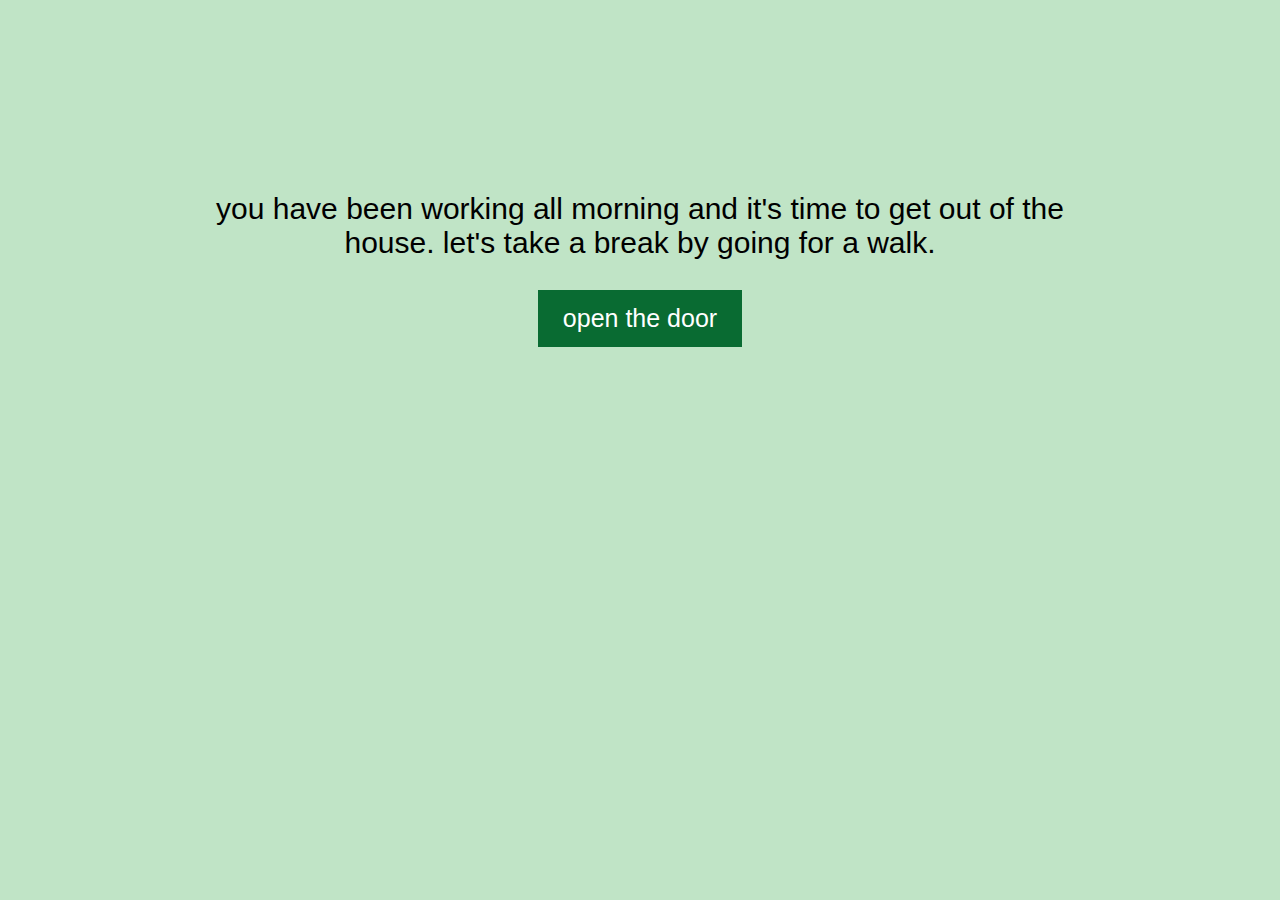
<file: index.html>
<!DOCTYPE html>
<html lang="en">
<head>
    <meta charset="UTF-8">
    <meta http-equiv="X-UA-Compatible" content="IE=edge">
    <meta name="viewport" content="width=device-width, initial-scale=1.0">
    <title>home page</title>
    <link rel="stylesheet" href="style.css">
</head>
<body>
    <p id="text" /*onclick="changeText()"*/>you have been working all morning and it's time to get out of the house.
     let's take a break by going for a walk.</p>
    
     <a href="pages/opendoor.html" id="link">open the door</a>
    
</body>
</html>

<script>

    console.log("Welcome to my website!");

    /*function changeText(){
        newText="open the door";
        document.getElementById("text").innerHTML=newText;
    };

    function showMessage(message2Print){
    console.log(message2Print)
    }; 

    console.log(window.document.all)

    console.log(window.document.p)*/

    pValue=document.getElementById("text").innerHTML
    console.log(pValue)

    aValue=document.getElementById("link").innerHTML
    console.log(aValue)

    </script>
</file>
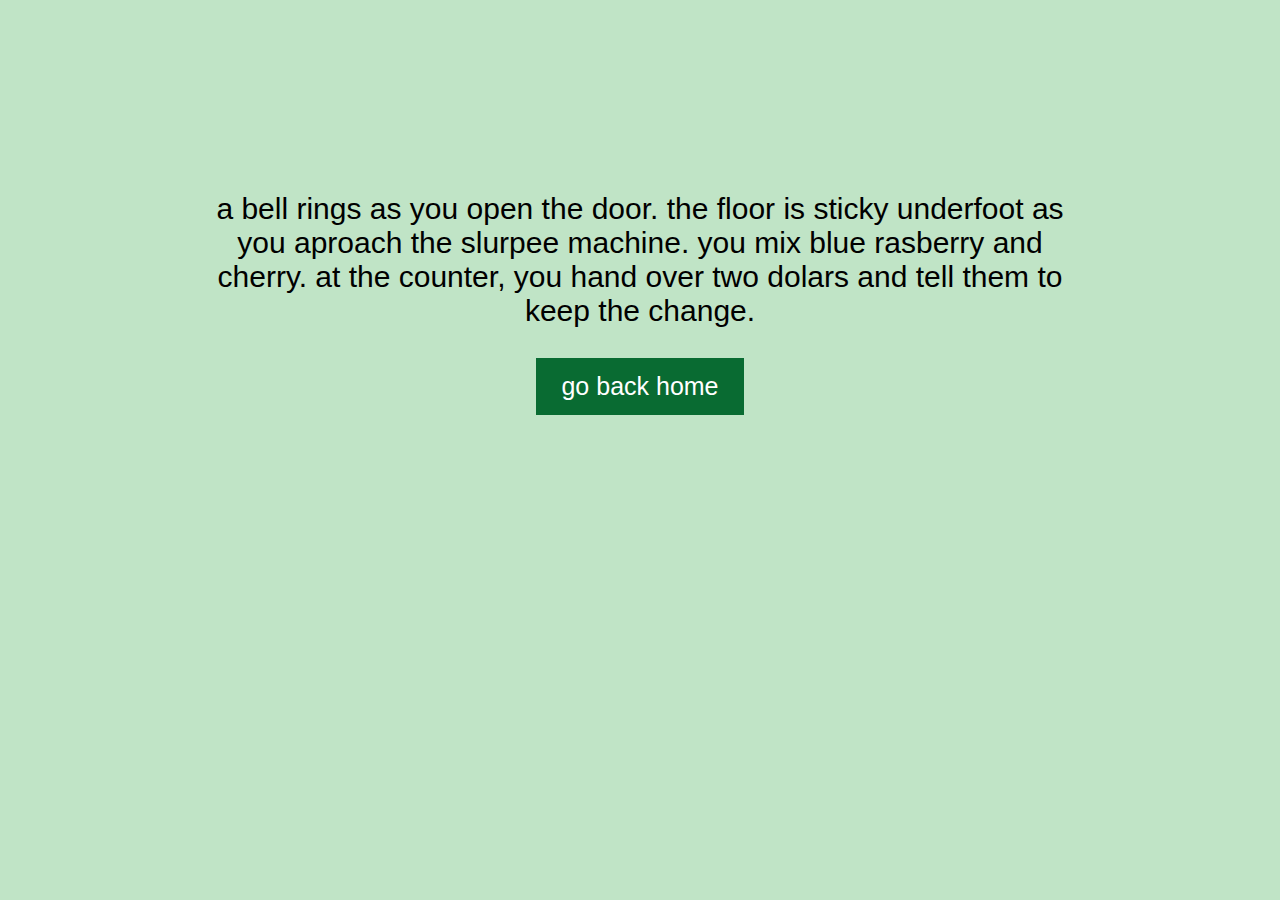
<file: pages/7-11.html>
<!DOCTYPE html>
<html lang="en">
<head>
    <meta charset="UTF-8">
    <meta http-equiv="X-UA-Compatible" content="IE=edge">
    <meta name="viewport" content="width=device-width, initial-scale=1.0">
    <title>7-11</title>
    <link rel="stylesheet" href="../style.css">
</head>
<body>
    <p id="text">a bell rings as you open the door. the floor is sticky underfoot as you aproach the slurpee machine.
    you mix blue rasberry and cherry. 
    at the counter, you hand over two dolars and tell them to keep the change.</p>

    <a href="backinside.html" id="link">go back home</a>
    
</body>
</html>

<script>
    pValue=document.getElementById("text").innerHTML
        console.log(pValue)
        
    aValue=document.getElementById("link").innerHTML
        console.log(aValue)
    
</script>
</file>
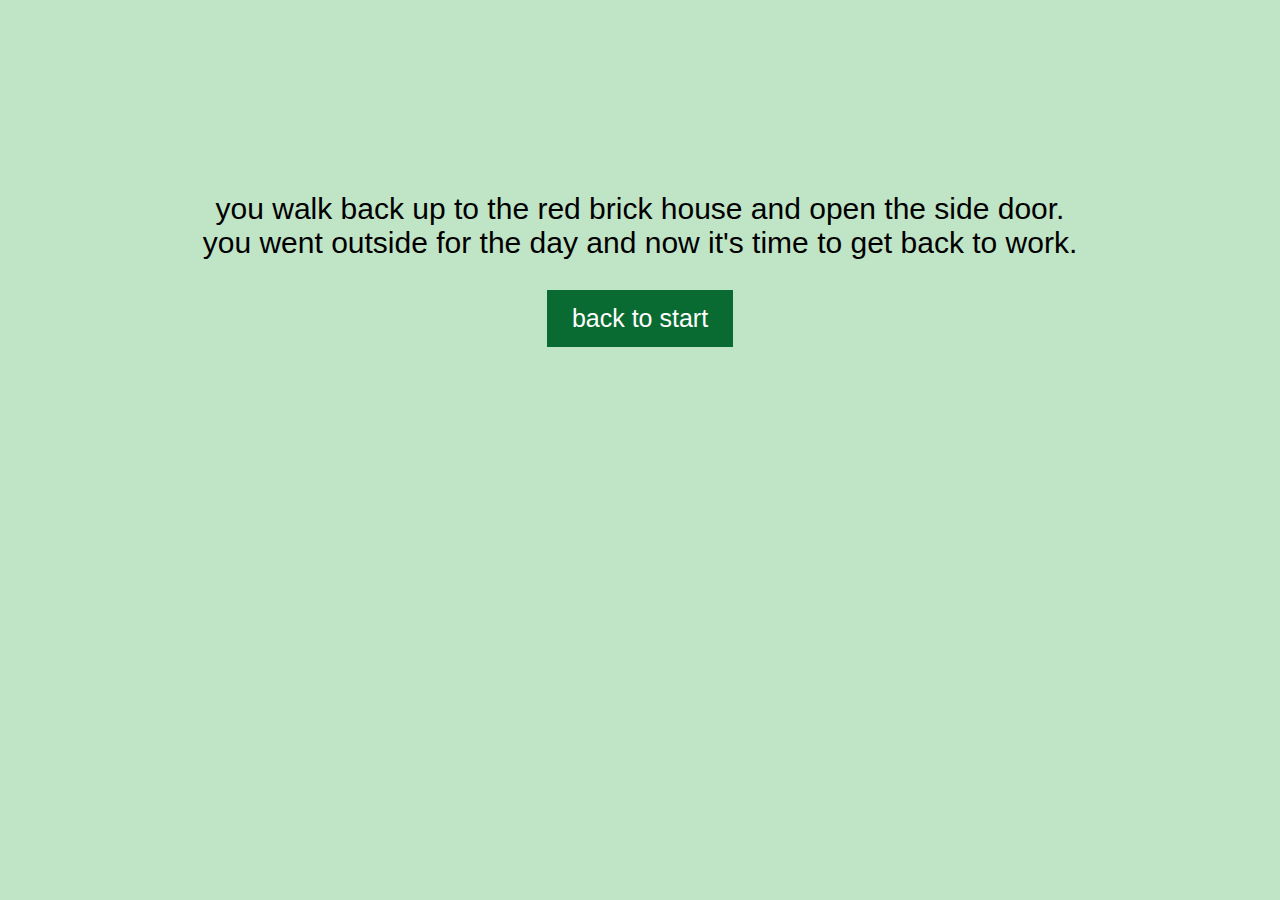
<file: pages/backinside.html>
<!DOCTYPE html>
<html lang="en">
<head>
    <meta charset="UTF-8">
    <meta http-equiv="X-UA-Compatible" content="IE=edge">
    <meta name="viewport" content="width=device-width, initial-scale=1.0">
    <title>you went back inside.</title>
    <link rel="stylesheet" href="../style.css">
</head>
<body>
    <p id="text">you walk back up to the red brick house and open the side door. 
    you went outside for the day and now it's time to get back to work.</p>

    <a href="../index.html" id="link">back to start</a>
    
</body>
</html>

<script>
pValue=document.getElementById("text").innerHTML
    console.log(pValue)
    
aValue=document.getElementById("link").innerHTML
    console.log(aValue)

</script>
</file>
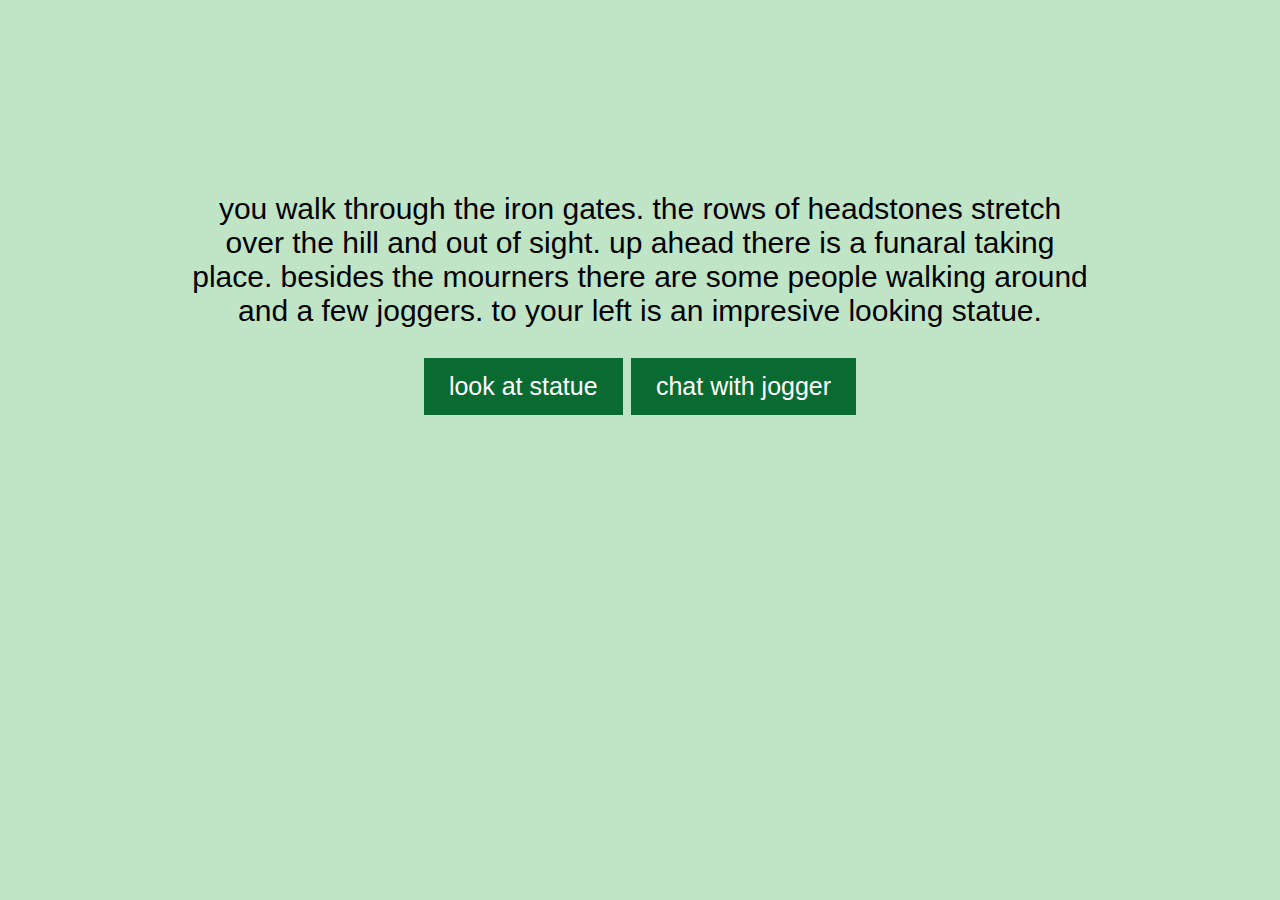
<file: pages/cemetery.html>
<!DOCTYPE html>
<html lang="en">
<head>
    <meta charset="UTF-8">
    <meta http-equiv="X-UA-Compatible" content="IE=edge">
    <meta name="viewport" content="width=device-width, initial-scale=1.0">
    <title>cemetery</title>
    <link rel="stylesheet" href="../style.css">
</head>
<body>
    <p id="text">you walk through the iron gates. the rows of headstones stretch over the hill and out of sight. 
    up ahead there is a funaral taking place. 
    besides the mourners there are some people walking around and a few joggers.
    to your left is an impresive looking statue.</p>

    <a href="statue.html" id="link">look at statue</a>
    <a href="jogger.html" id="linkb">chat with jogger</a>
    
</body>
</html>

<script>
    pValue=document.getElementById("text").innerHTML
        console.log(pValue)
        
    aValue=document.getElementById("link").innerHTML
        console.log(aValue)
    
    bValue=document.getElementById("linkb").innerHTML
        console.log(bValue)
</script>
</file>
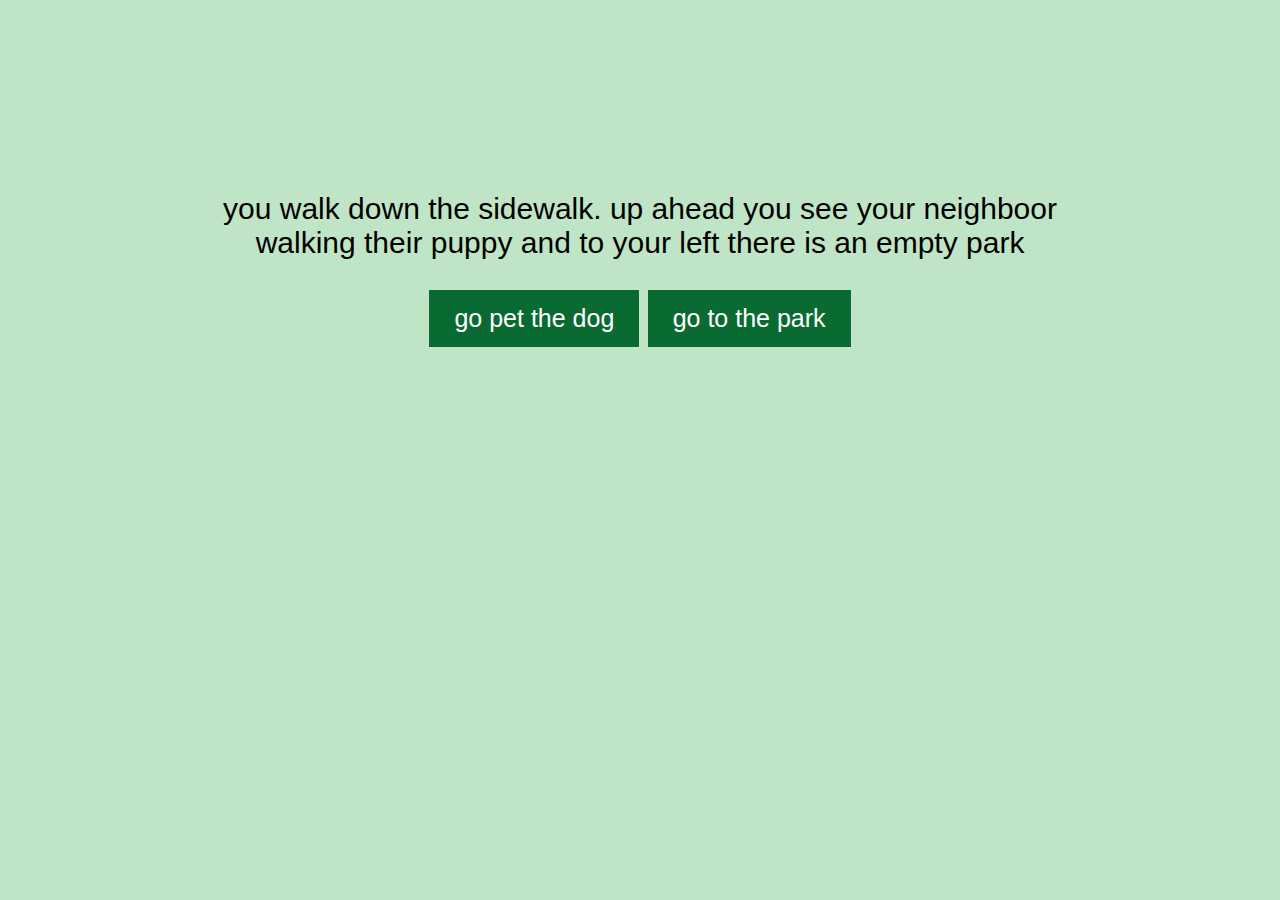
<file: pages/goeast.html>
<!DOCTYPE html>
<html lang="en">
<head>
    <meta charset="UTF-8">
    <meta http-equiv="X-UA-Compatible" content="IE=edge">
    <meta name="viewport" content="width=device-width, initial-scale=1.0">
    <title>heading east</title>
    <link rel="stylesheet" href="../style.css">
</head>
<body>
    <p id="text">you walk down the sidewalk. up ahead you see your neighboor 
    walking their puppy and to your left there is an empty park</p>

    <a href="petdog.html" id="link">go pet the dog</a>
    <a href="gotopark.html" id="linkb">go to the park</a>
    
    
</body>
</html>

<script>
    pValue=document.getElementById("text").innerHTML
        console.log(pValue)
        
    aValue=document.getElementById("link").innerHTML
        console.log(aValue)

    bValue=document.getElementById("linkb").innerHTML
        console.log(bValue)
    
    </script>
</file>
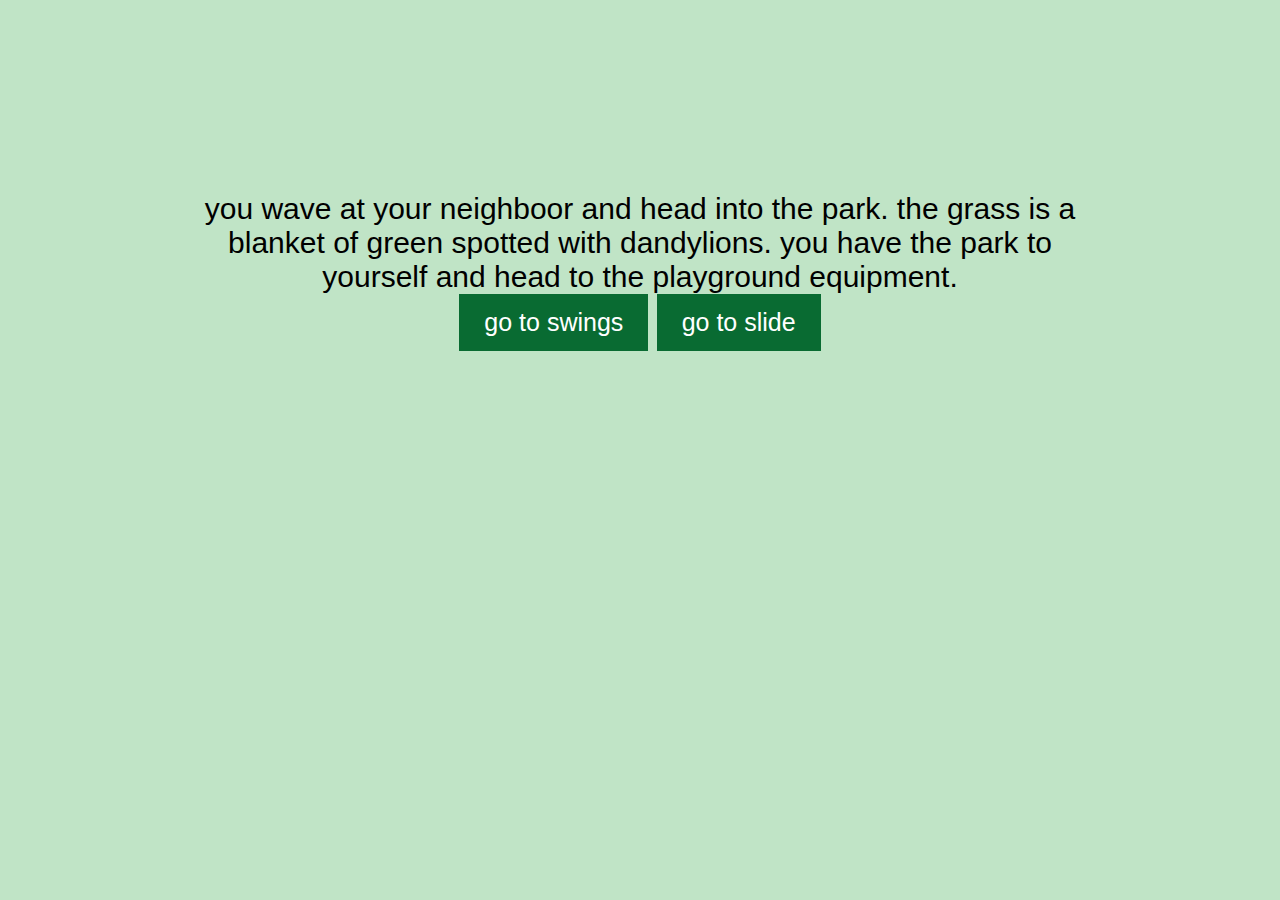
<file: pages/gotopark.html>
<!DOCTYPE html>
<html lang="en">
<head>
    <meta charset="UTF-8">
    <meta http-equiv="X-UA-Compatible" content="IE=edge">
    <meta name="viewport" content="width=device-width, initial-scale=1.0">
    <title>go to the park</title>
    <link rel="stylesheet" href="../style.css">
</head>
<body>
    <p id="text">you wave at your neighboor and head into the park. 
    the grass is a blanket of green spotted with dandylions.
    you have the park to yourself and head to the playground equipment.

    </br>
    
    <a href="swings.html" id="link">go to swings</a>
    <a href="slide.html" id="linkb">go to slide</a>

    </p>
</body>
</html>

<script>
    pValue=document.getElementById("text").innerHTML
        console.log(pValue)
        
    aValue=document.getElementById("link").innerHTML
        console.log(aValue)

    bValue=document.getElementById("linkb").innerHTML
        console.log(bValue)
    
    </script>
</file>
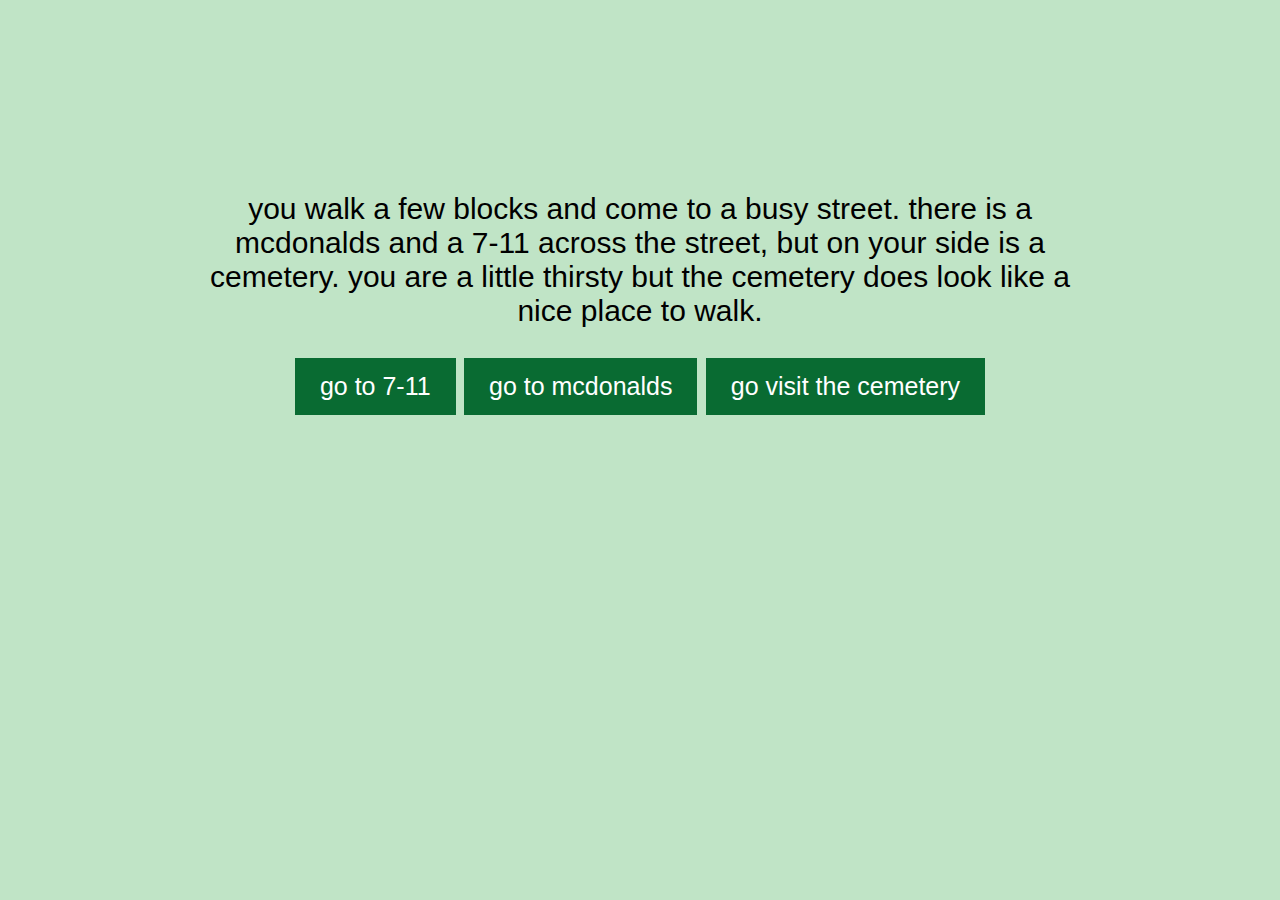
<file: pages/gowest.html>
<!DOCTYPE html>
<html lang="en">
<head>
    <meta charset="UTF-8">
    <meta http-equiv="X-UA-Compatible" content="IE=edge">
    <meta name="viewport" content="width=device-width, initial-scale=1.0">
    <title>heading west</title>
    <link rel="stylesheet" href="../style.css">
</head>
<body>
    <p id="text">you walk a few blocks and come to a busy street. there is a mcdonalds and a 7-11 across the street, but on your side is a cemetery. 
    you are a little thirsty but the cemetery does look like a nice place to walk. </p>

    <a href="7-11.html" id="link">go to 7-11</a>
    <a href="mcdonalds.html" id="linkb">go to mcdonalds</a>
    <a href="cemetery.html" id="linkc">go visit the cemetery</a>
    
</body>
</html>

<script>
    pValue=document.getElementById("text").innerHTML
        console.log(pValue)
        
    aValue=document.getElementById("link").innerHTML
        console.log(aValue)

    bValue=document.getElementById("linkb").innerHTML
        console.log(bValue)

    cValue=document.getElementById("linkc").innerHTML
        console.log(cValue)
    
    </script>
</file>
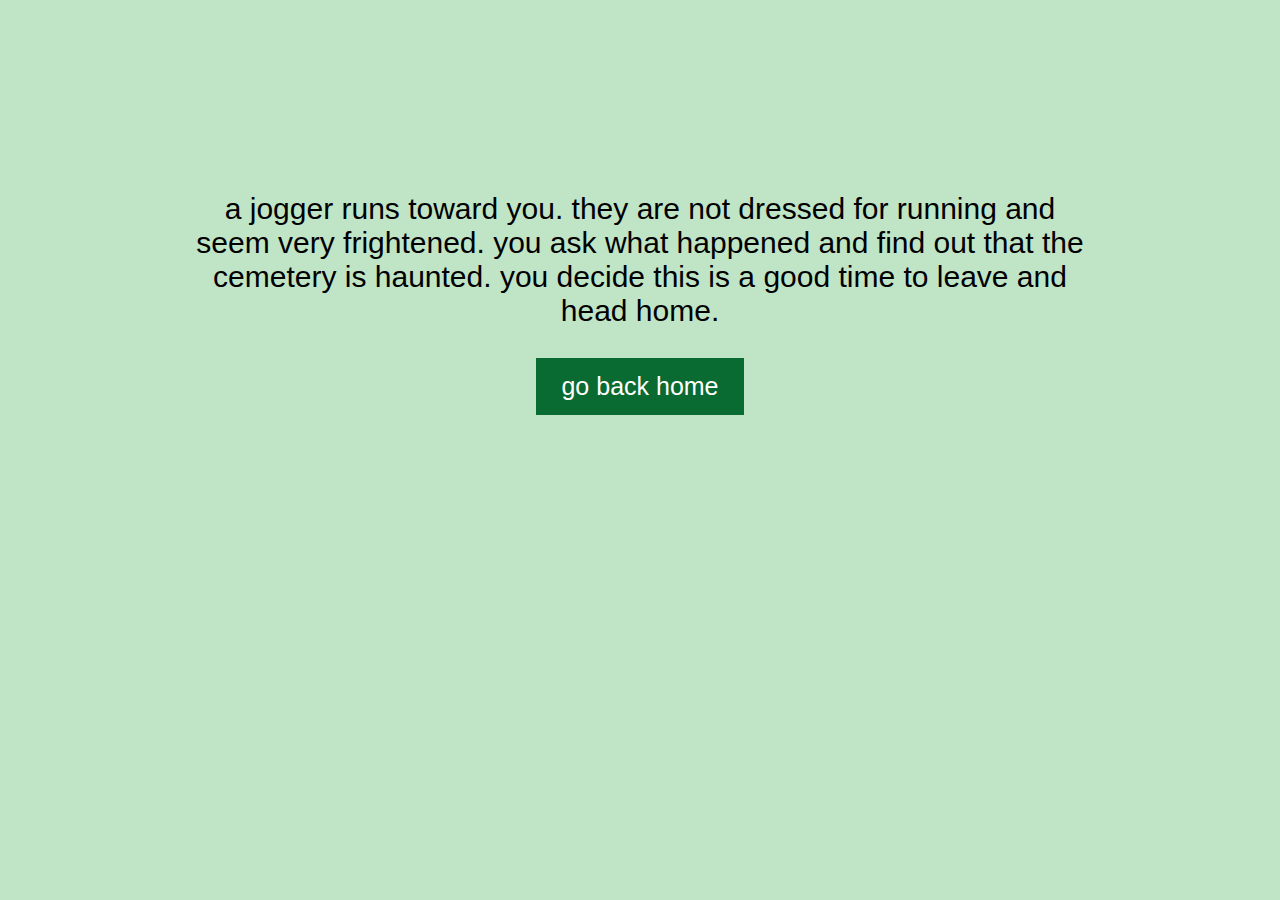
<file: pages/jogger.html>
<!DOCTYPE html>
<html lang="en">
<head>
    <meta charset="UTF-8">
    <meta http-equiv="X-UA-Compatible" content="IE=edge">
    <meta name="viewport" content="width=device-width, initial-scale=1.0">
    <title>chat with jogger</title>
    <link rel="stylesheet" href="../style.css">
</head>
<body>
    <p id="text">a jogger runs toward you. they are not dressed for running and seem very frightened. 
    you ask what happened and find out that the cemetery is haunted. 
    you decide this is a good time to leave and head home.</p>

    <a href="backinside.html" id="link">go back home</a>
    
</body>
</html>

<script>
    pValue=document.getElementById("text").innerHTML
        console.log(pValue)
        
    aValue=document.getElementById("link").innerHTML
        console.log(aValue)
    
    </script>
</file>
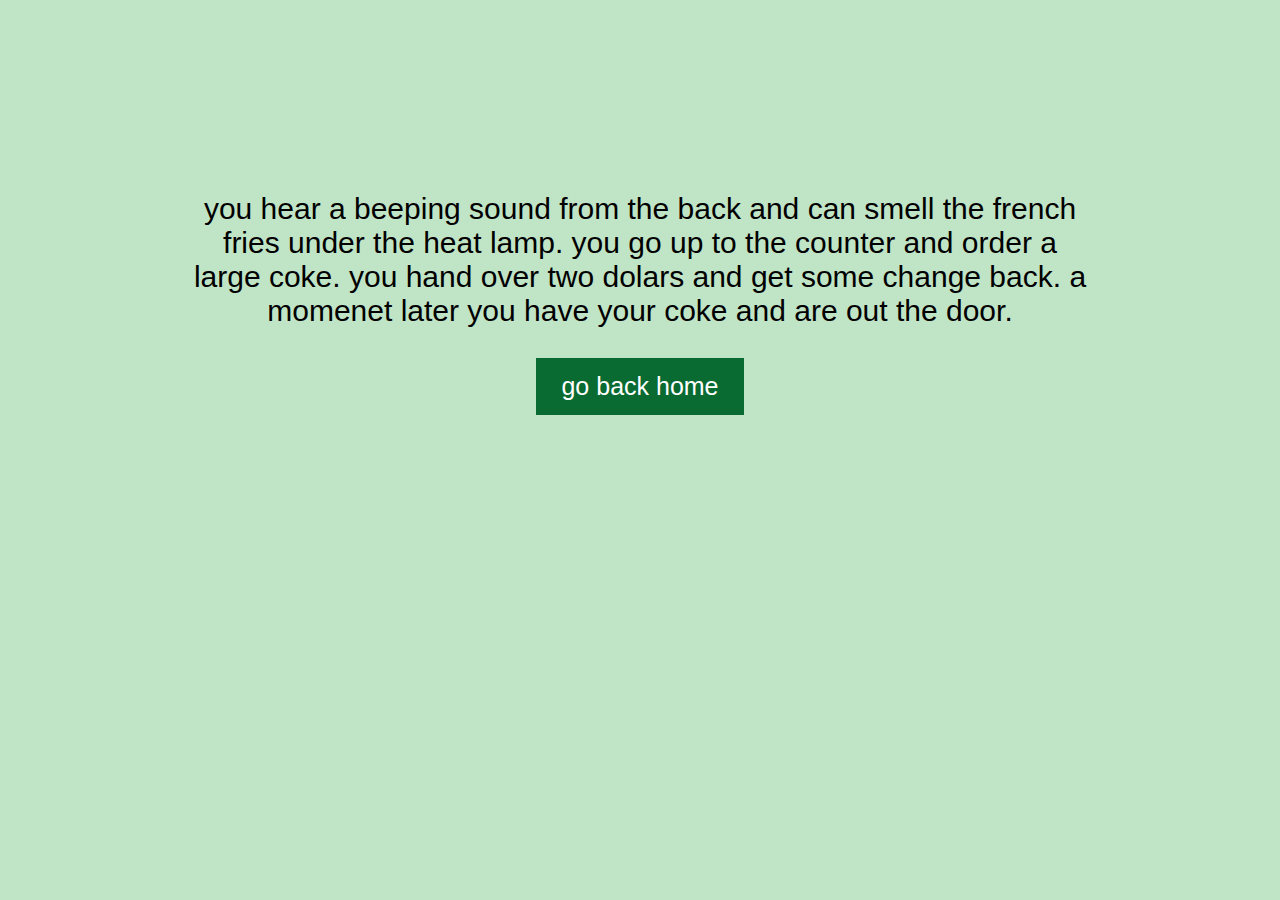
<file: pages/mcdonalds.html>
<!DOCTYPE html>
<html lang="en">
<head>
    <meta charset="UTF-8">
    <meta http-equiv="X-UA-Compatible" content="IE=edge">
    <meta name="viewport" content="width=device-width, initial-scale=1.0">
    <title>mcdonalds</title>
    <link rel="stylesheet" href="../style.css">
</head>
<body>
    <p id="text">you hear a beeping sound from the back and can smell the french fries under the heat lamp. 
    you go up to the counter and order a large coke. you hand over two dolars and get some change back. 
    a momenet later you have your coke and are out the door.</p>

    <a href="backinside.html" id="link">go back home</a>
    
</body>
</html>

<script>
    pValue=document.getElementById("text").innerHTML
        console.log(pValue)
        
    aValue=document.getElementById("link").innerHTML
        console.log(aValue)
    
 </script>
</file>
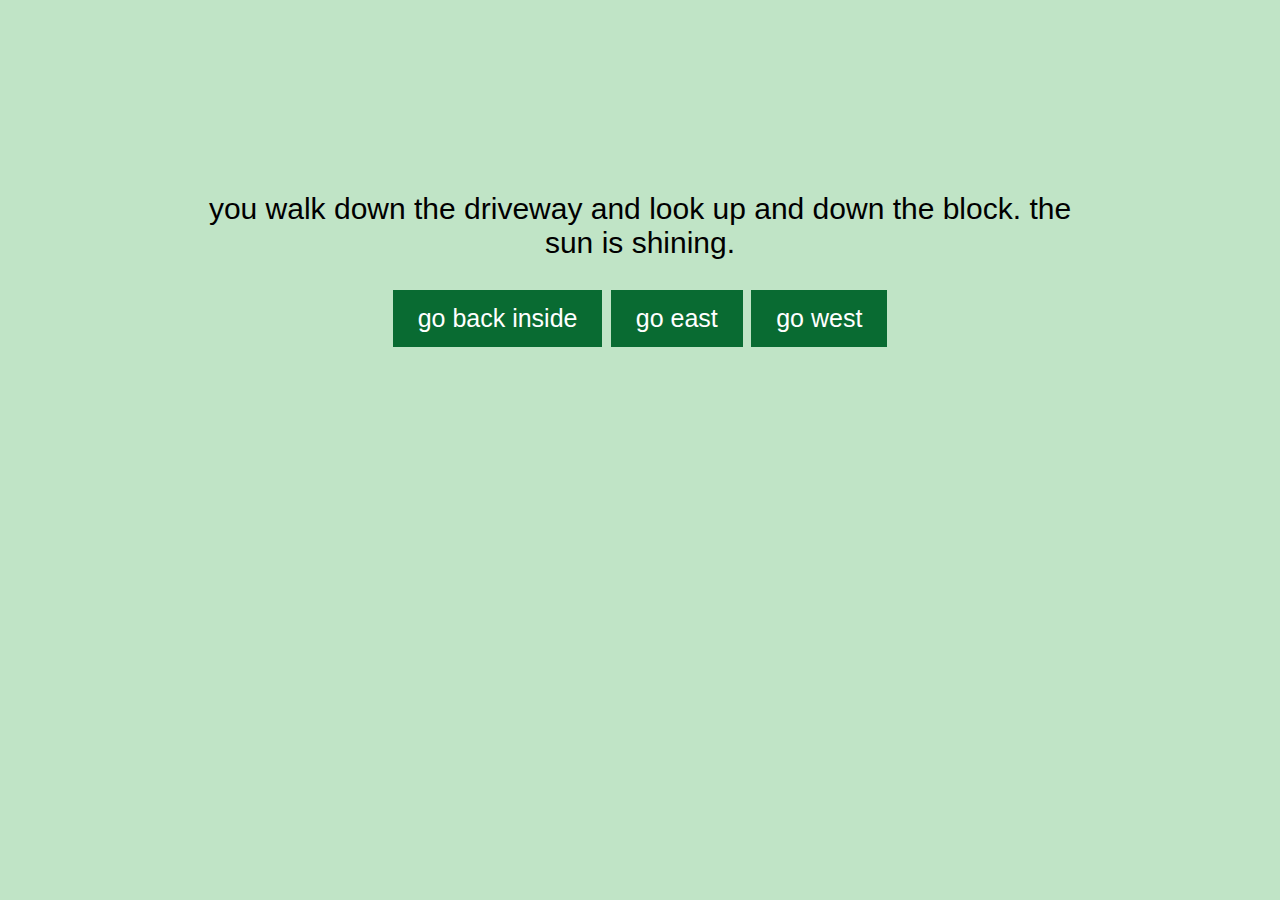
<file: pages/opendoor.html>
<!DOCTYPE html>
<html lang="en">
<head>
    <meta charset="UTF-8">
    <meta http-equiv="X-UA-Compatible" content="IE=edge">
    <meta name="viewport" content="width=device-width, initial-scale=1.0">
    <title>door is open</title>
    <link rel="stylesheet" href="../style.css">
</head>
<body>
    <p id="text">you walk down the driveway and look up and down the block. the sun is shining.</p>
    <a href="backinside.html" id="link">go back inside</a>
    <a href="goeast.html" id="linkb">go east</a>
    <a href="gowest.html" id="linkc">go west</a>
</body>
</html>

<script>
     pValue=document.getElementById("text").innerHTML
    console.log(pValue)

    aValue=document.getElementById("link").innerHTML
    console.log(aValue)

    bValue=document.getElementById("linkb").innerHTML
    console.log(bValue)

    cValue=document.getElementById("linkc").innerHTML
    console.log(cValue)


</script>
</file>
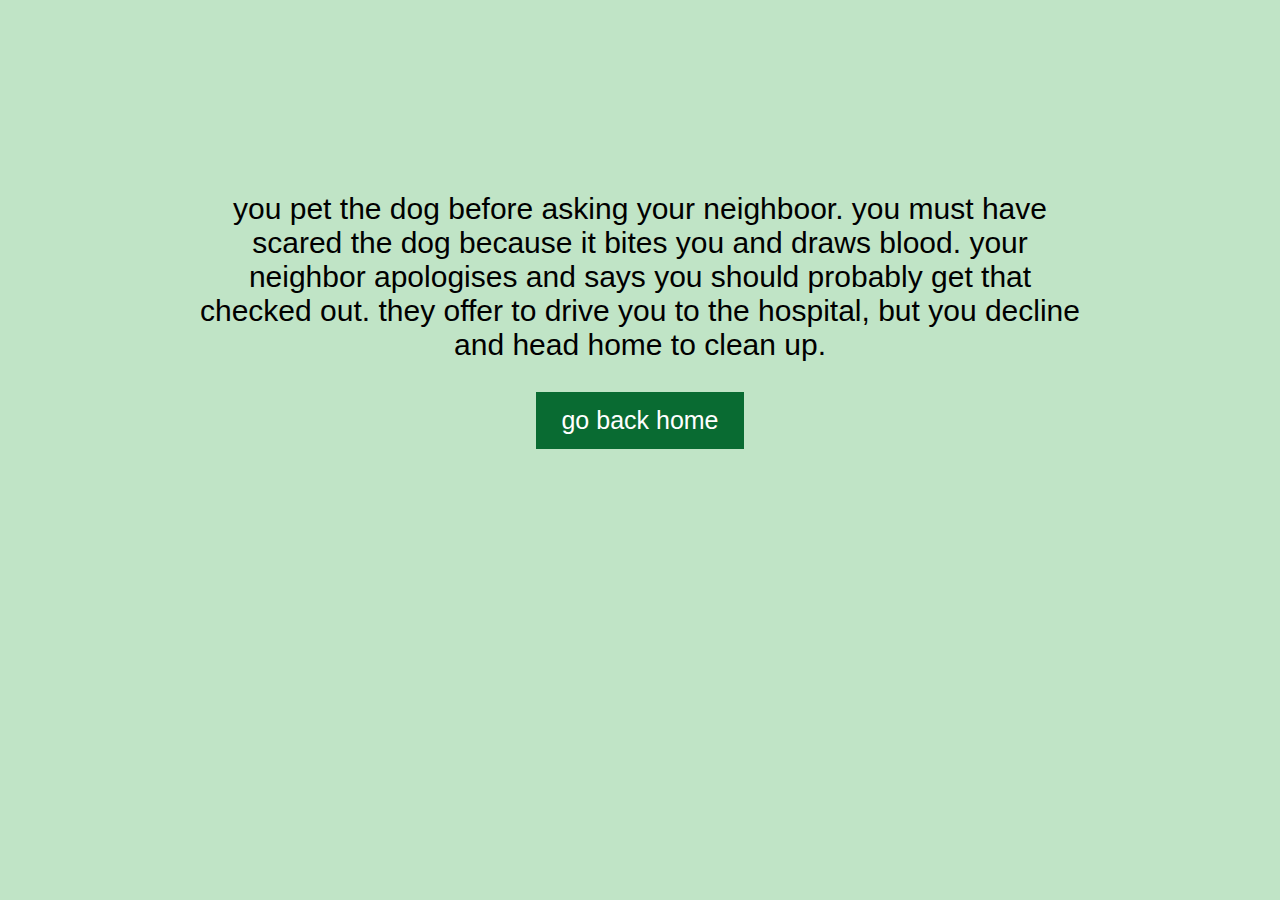
<file: pages/petdog.html>
<!DOCTYPE html>
<html lang="en">
<head>
    <meta charset="UTF-8">
    <meta http-equiv="X-UA-Compatible" content="IE=edge">
    <meta name="viewport" content="width=device-width, initial-scale=1.0">
    <title>pet dog</title>
    <link rel="stylesheet" href="../style.css">
</head>
<body>
    <p id="text">you pet the dog before asking your neighboor.
    you must have scared the dog because it bites you and draws blood. 
    your neighbor apologises and says you should probably get that checked out. 
    they offer to drive you to the hospital, but you decline and head home to clean up.</p>

    <a href="backinside.html" id="link">go back home</a>
    
</body>
</html>

<script>
    pValue=document.getElementById("text").innerHTML
        console.log(pValue)
        
    aValue=document.getElementById("link").innerHTML
        console.log(aValue)
    
    </script>
</file>
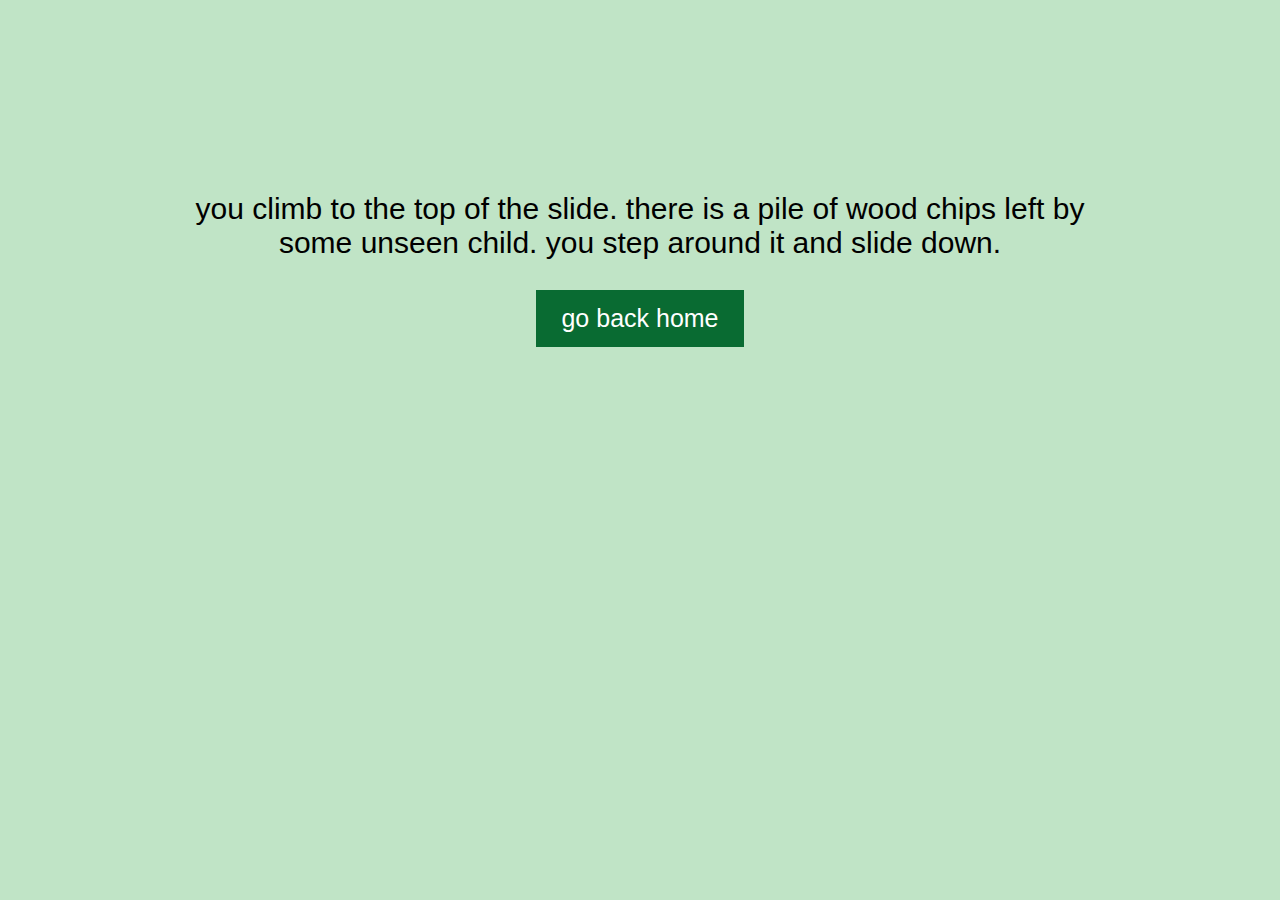
<file: pages/slide.html>
<!DOCTYPE html>
<html lang="en">
<head>
    <meta charset="UTF-8">
    <meta http-equiv="X-UA-Compatible" content="IE=edge">
    <meta name="viewport" content="width=device-width, initial-scale=1.0">
    <title>go to slide</title>
    <link rel="stylesheet" href="../style.css">
</head>
<body>
    <p id="text">you climb to the top of the slide. there is a pile of wood chips left by some unseen child.
     you step around it and slide down.</p>


     <a href="backinside.html" id="link">go back home</a> 
    
</body>
</html>

<script>
    pValue=document.getElementById("text").innerHTML
        console.log(pValue)
        
    aValue=document.getElementById("link").innerHTML
        console.log(aValue)
    
    </script>
</file>
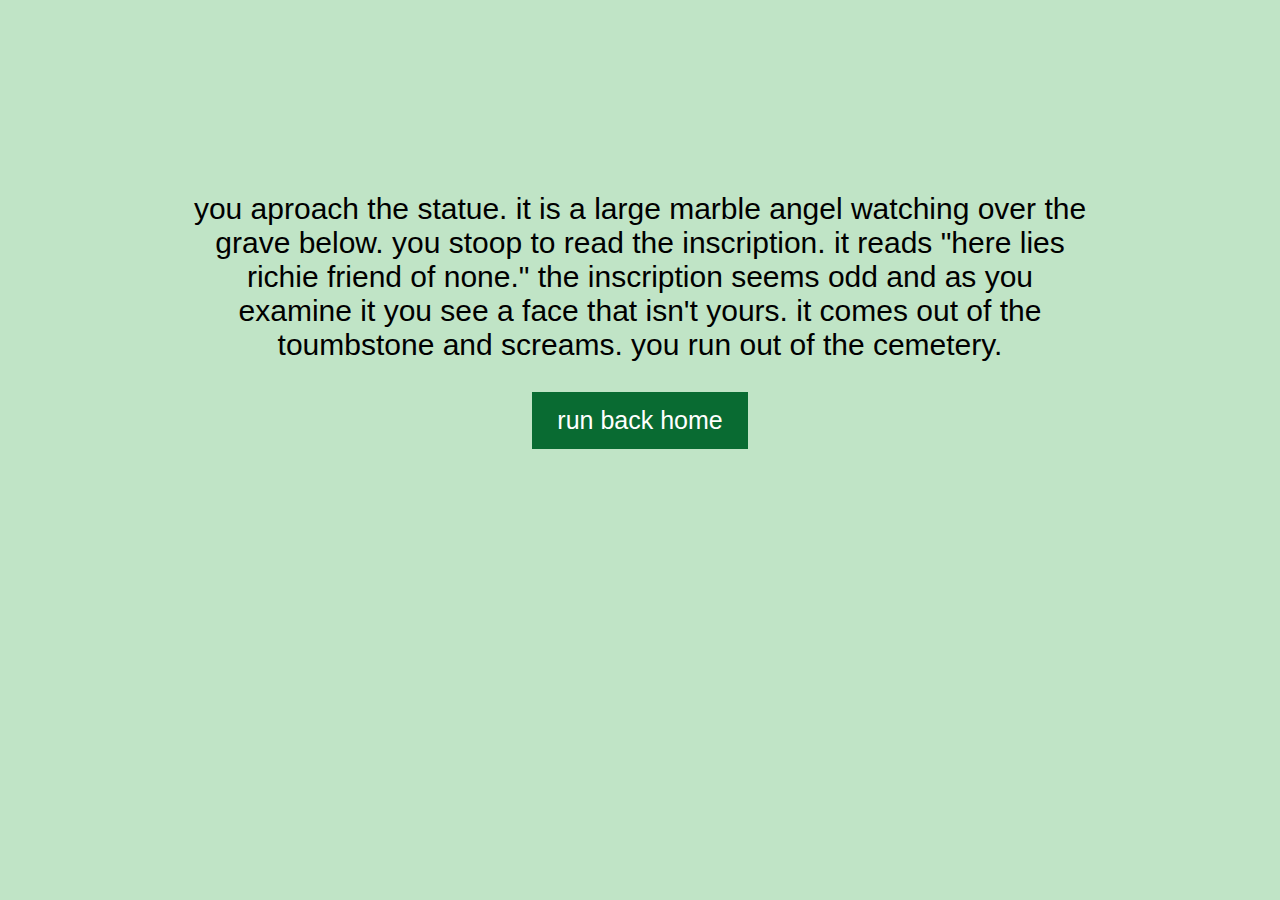
<file: pages/statue.html>
<!DOCTYPE html>
<html lang="en">
<head>
    <meta charset="UTF-8">
    <meta http-equiv="X-UA-Compatible" content="IE=edge">
    <meta name="viewport" content="width=device-width, initial-scale=1.0">
    <title>angel statue</title>
    <link rel="stylesheet" href="../style.css">
</head>
<body>
    <p id="text">you aproach the statue. it is a large marble angel watching over the grave below.
    you stoop to read the inscription. it reads "here lies richie friend of none."
    the inscription seems odd and as you examine it you see a face that isn't yours.
    it comes out of the toumbstone and screams. you run out of the cemetery.</p>

    <a href="backinside.html" id="link">run back home</a>
    
</body>
</html>

<script>
    pValue=document.getElementById("text").innerHTML
        console.log(pValue)
        
    aValue=document.getElementById("link").innerHTML
        console.log(aValue)
    
    </script>
</file>
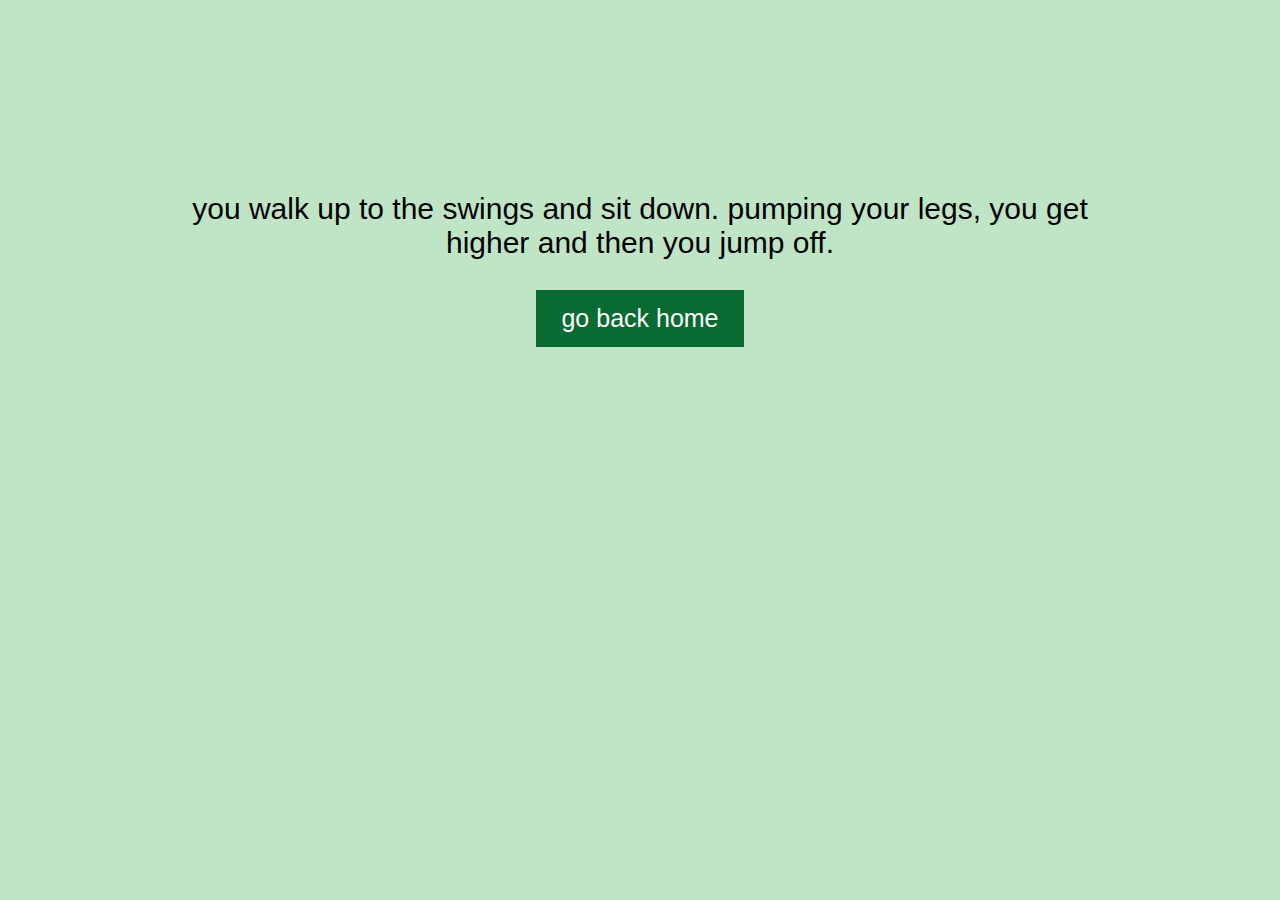
<file: pages/swings.html>
<!DOCTYPE html>
<html lang="en">
<head>
    <meta charset="UTF-8">
    <meta http-equiv="X-UA-Compatible" content="IE=edge">
    <meta name="viewport" content="width=device-width, initial-scale=1.0">
    <title>go on the swings</title>
    <link rel="stylesheet" href="../style.css">
</head>
<body>
    <p id="text">you walk up to the swings and sit down. pumping your legs, you get higher and then you jump off.</p>
    
    <a href="backinside.html" id="link">go back home</a>
</body>
</html>

<script>
    pValue=document.getElementById("text").innerHTML
        console.log(pValue)
        
    aValue=document.getElementById("link").innerHTML
        console.log(aValue)
    
    </script>
</file>
<file: style.css>
body {
    font-family:Arial, Helvetica, sans-serif;
    text-align: center;
    background: rgb(192, 228, 198);
    font-size: 30px;
    margin: 15%;
} 

a:link, a:visited {
    background-color: #096b32;
    color: white;
    padding: 14px 25px;
    text-align: center;
    text-decoration: none;
    display: inline-block;
    font-size: 25px;
  }
  
  a:hover, a:active {
    background-color: rgb(4, 56, 28);
  }
</file>
